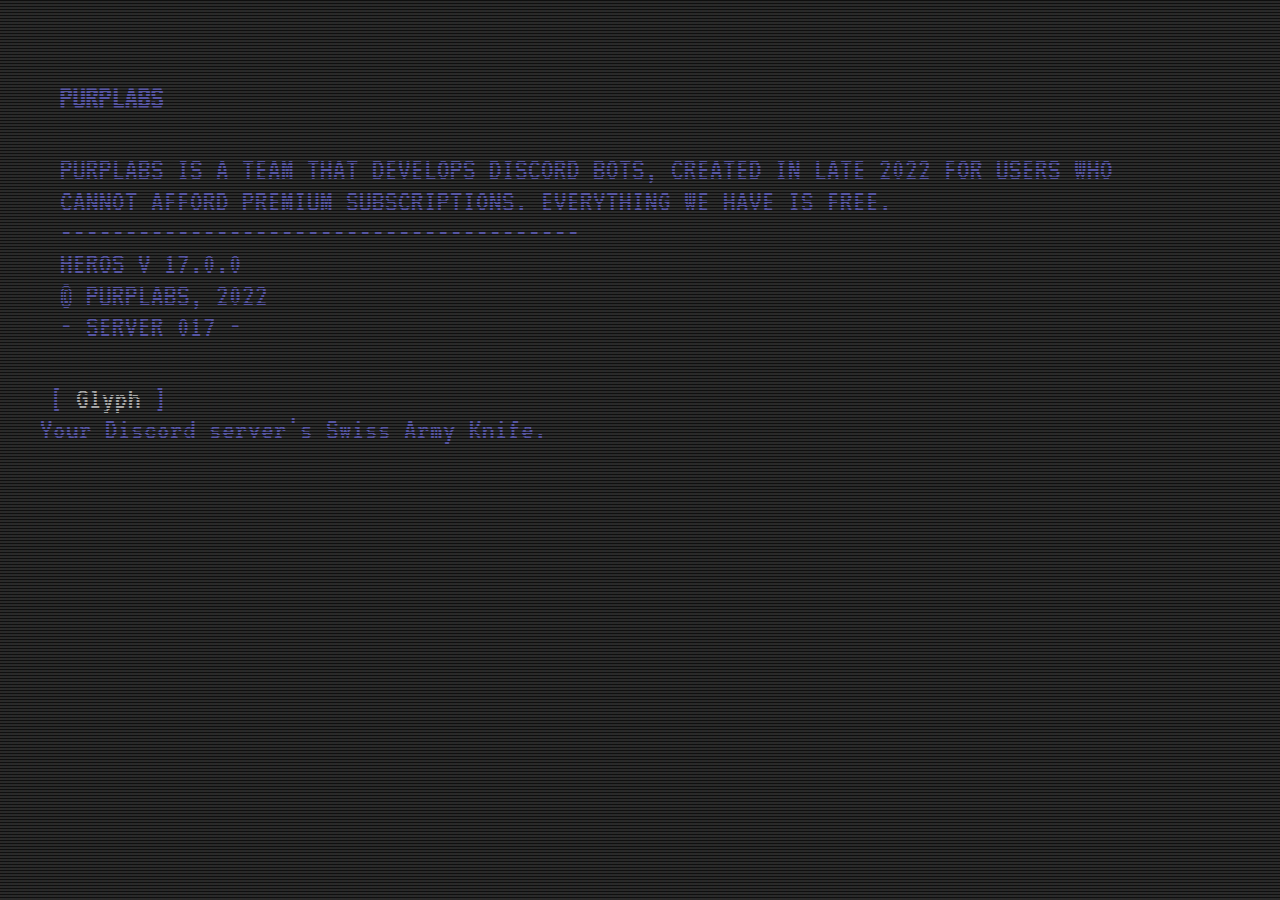
<file: index.html>
<!DOCTYPE html>
<html>

<head>
    <title>PurpLabs</title>
    <meta content="PurpLabs" property="og:title" />
    <meta
        content="PurpLabs is a team that creates Discord bots, created in late 2022 for users who cannot afford premium subscriptions. Everything we have is free."
        property="og:description" />
    <meta content="https://purplabs.github.io" property="og:url" />
    <meta content="https://avatars.githubusercontent.com/u/119774037?s=200&v=4" property="og:image" />
    <meta content="#6B74C7" data-react-helmet="true" name="theme-color" />
    <link rel="stylesheet" href="style.css">
    <link rel="icon" type="image/png" href="https://avatars.githubusercontent.com/u/119774037?s=200&v=4">
</head>

<body>
    <script src="https://code.jquery.com/jquery-3.6.3.min.js"></script>
    <div class="overlay"></div>
    <div class="scanline"></div>
    <div class="wrapper">
        <div class="content clearfix">
            <header class="site clearfix">
                <div class="col one">
                </div>
                <div class="col two">
                    <h4>PurpLabs</h4>
                    <p>PurpLabs is a team that develops Discord Bots, created in late 2022 for users who cannot afford premium subscriptions. Everything we have is free.
                    <p>
                    <p>----------------------------------------</p>
                    <p>HEROS v 17.0.0</p>
                    <p>&copy; PurpLabs, 2022 </p>
                    <p>- Server 017 -</p>
                </div>
            </header>
            <nav class="site clear">
                <ul>
                    <li><a href="https://discord.com/oauth2/authorize?client_id=1246931377828663307&permissions=1240105086070&scope=bot+applications.commands" title="">Glyph</a></li>
                    <p> Your Discord server's Swiss Army Knife.</p><br />
                    <br />
                </ul>
            </nav>
            <p class="clear"><br /></p>
        </div>
    </div>
    <script>
        $(document).ready(function () {
            $('#title').focus();
            $('#text').autosize();
        });
    </script>
</body>

</html>
</file>
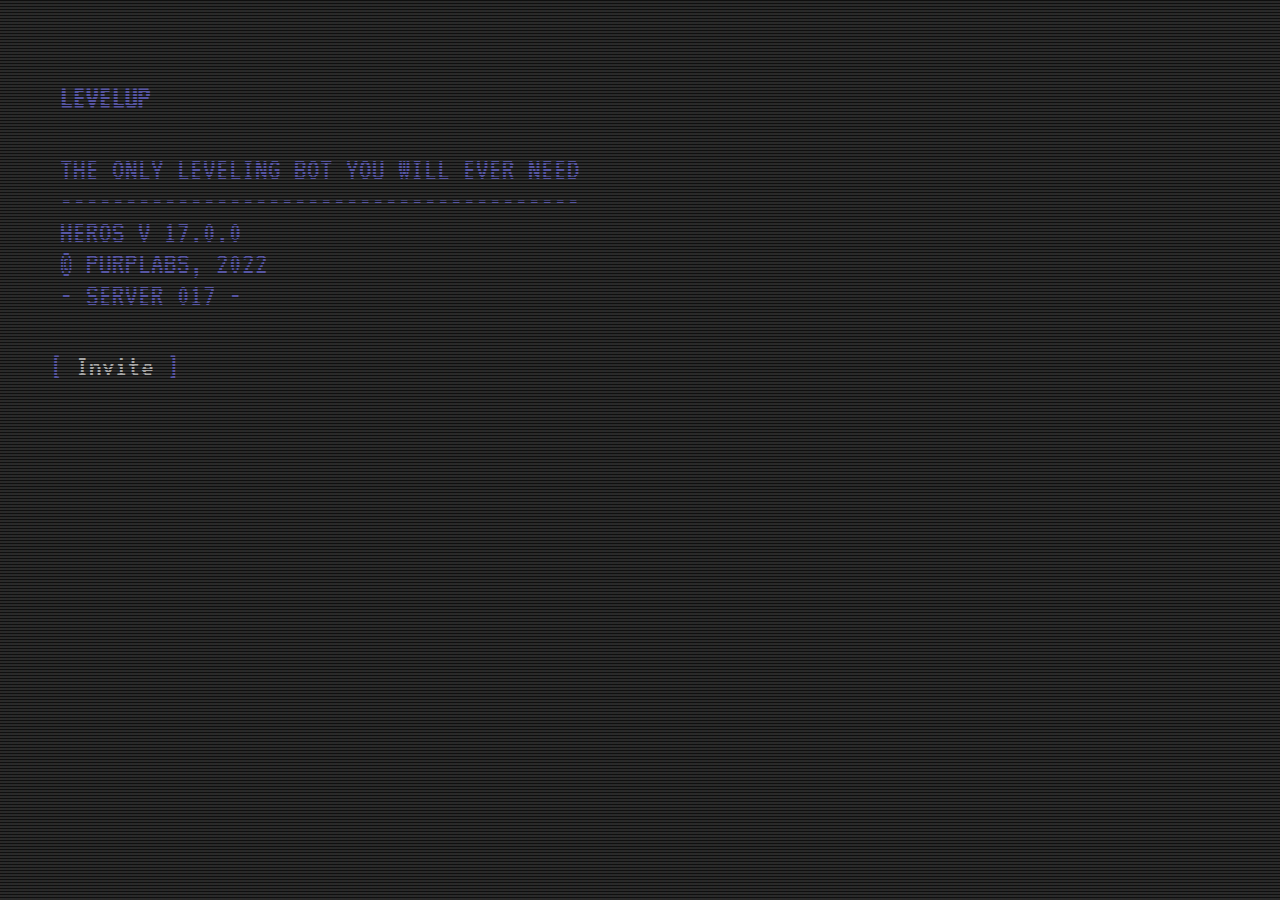
<file: levelup.html>
<!DOCTYPE html> 	
 
<title> PurpLabs</title>
<link rel="icon" type="image/png" href="https://avatars.githubusercontent.com/u/119774037?s=200&v=4">
<div class="overlay"></div>
	<div class="scanline"></div>
<div class="wrapper">	
<div class="content clearfix">
	<link rel="stylesheet" href="style.css">
		
		<header class="site clearfix">
		<div class="col one">
			
		</div>
			<div class="col two">
				<h4>LevelUp</h4>
				<p>The only leveling bot you will ever need<p>
				<p>----------------------------------------</p>
				<p>HEROS v 17.0.0</p>
				<p>&copy; PurpLabs, 2022 </p>
				<p>- Server 017 -</p>
			</div>
		</header>
		
		<nav class="site clear">
			<ul>
				<li><a href="https://discord.com/api/oauth2/authorize?client_id=1071851610373890068&permissions=139854990400&scope=applications.commands%20bot"  title="">Invite</a></li>
				
				
				
		
			</ul>
		</nav>
				
		

		<p class="clear"><br /></p>

		
		
	</div>
</div>



<script> 
	
	
	$(document).ready(function(){
  $('#title').focus();
    $('#text').autosize();
});

</script>
</file>
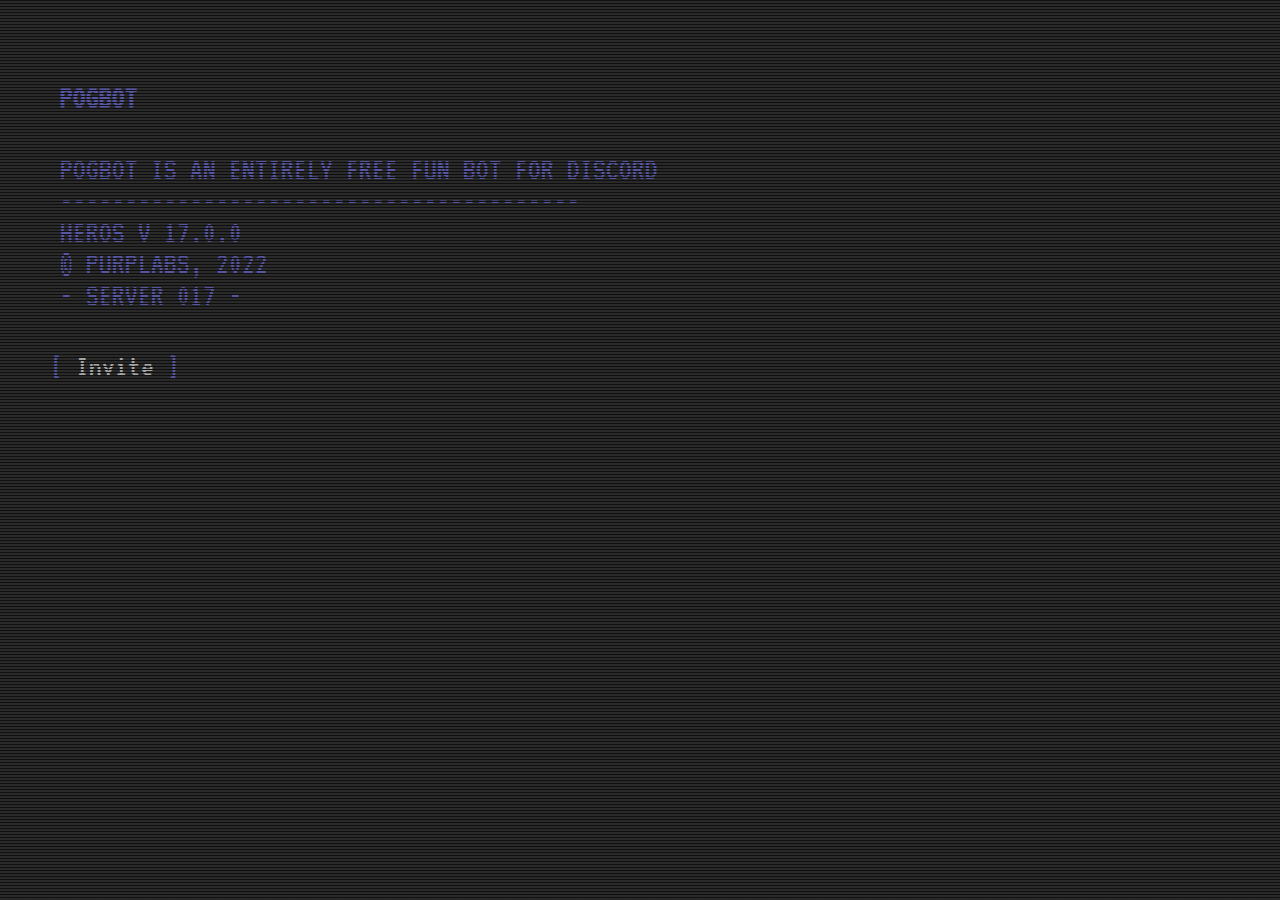
<file: pogbot.html>
<!DOCTYPE html>
<html>

<head>
    <title>PurpLabs</title>
    <link rel="icon" type="image/png" href="https://avatars.githubusercontent.com/u/119774037?s=200&v=4">
    <link rel="stylesheet" href="style.css">
</head>

<body>
    <div class="overlay"></div>
    <div class="scanline"></div>
    <div class="wrapper">
        <div class="content clearfix">
            <header class="site clearfix">
                <div class="col one">
                </div>
                <div class="col two">
                    <h4>PogBot</h4>
                    <p>PogBot is an entirely free fun bot for discord
                    <p>
                    <p>----------------------------------------</p>
                    <p>HEROS v 17.0.0</p>
                    <p>&copy; PurpLabs, 2022 </p>
                    <p>- Server 017 -</p>
                </div>
            </header>
            <nav class="site clear">
                <ul>
                    <li><a href="https://discord.com/api/oauth2/authorize?client_id=846899156673101854&permissions=139623524672&scope=applications.commands%20bot"
                            title="">Invite</a></li>
                </ul>
            </nav>
            <p class="clear"><br /></p>
        </div>
    </div>
</body>

</html>
</file>
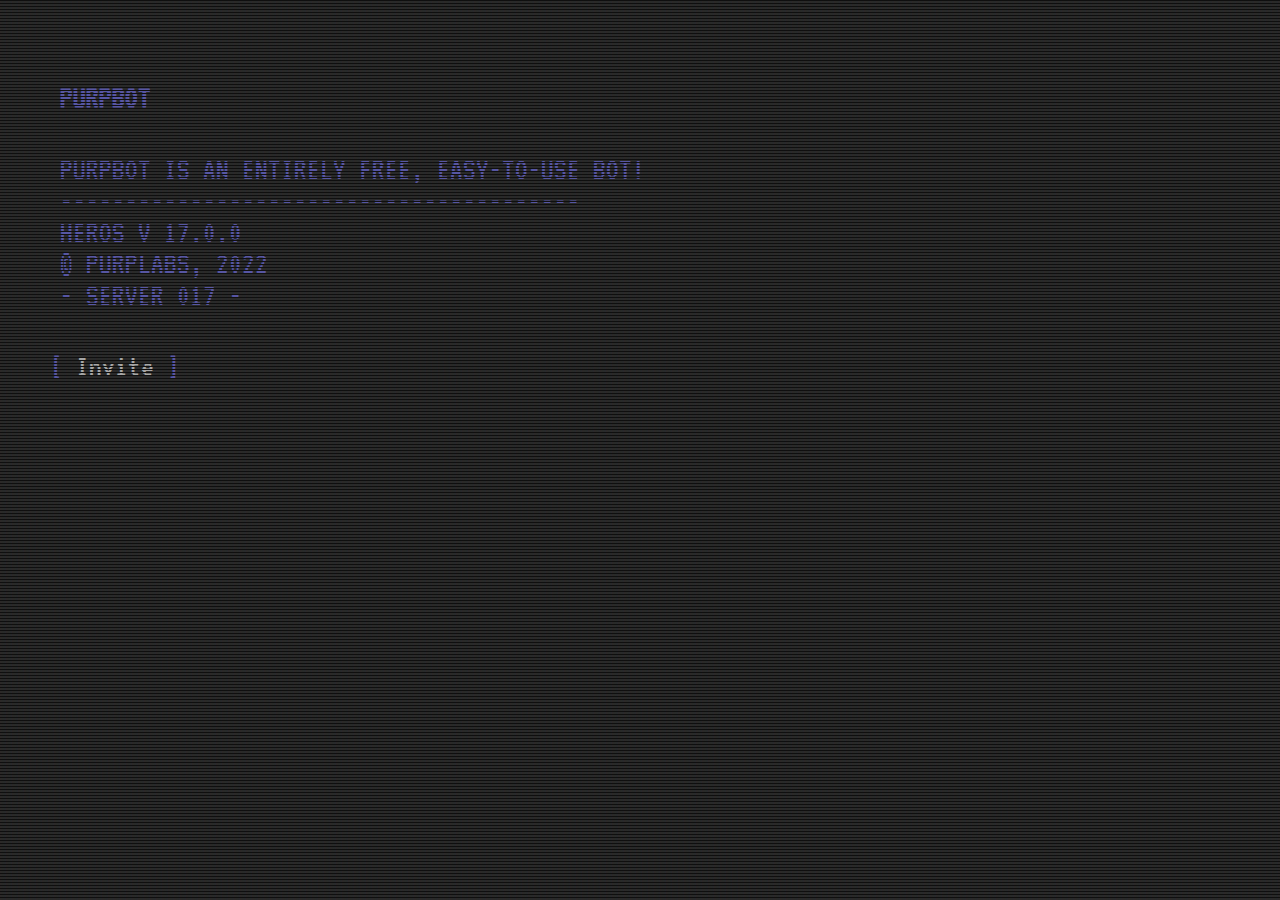
<file: purpbot.html>
<!DOCTYPE html>
<html>

<head>
    <title>PurpLabs</title>
    <link rel="icon" type="image/png" href="https://avatars.githubusercontent.com/u/119774037?s=200&v=4">
    <link rel="stylesheet" href="style.css">
</head>

<body>
    <div class="overlay"></div>
    <div class="scanline"></div>
    <div class="wrapper">
        <div class="content clearfix">
            <header class="site clearfix">
                <div class="col one">
                </div>
                <div class="col two">
                    <h4>PurpBot</h4>
                    <p>PurpBot is an entirely free, easy-to-use bot!
                    <p>
                    <p>----------------------------------------</p>
                    <p>HEROS v 17.0.0</p>
                    <p>&copy; PurpLabs, 2022 </p>
                    <p>- Server 017 -</p>
                </div>
            </header>
            <nav class="site clear">
                <ul>
                    <li><a href="https://discord.com/api/oauth2/authorize?client_id=849823707429994517&permissions=414733134919&scope=bot%20applications.commands"
                            title="">Invite</a></li>
                </ul>
            </nav>
            <p class="clear"><br /></p>
        </div>
    </div>
</body>

</html>
</file>
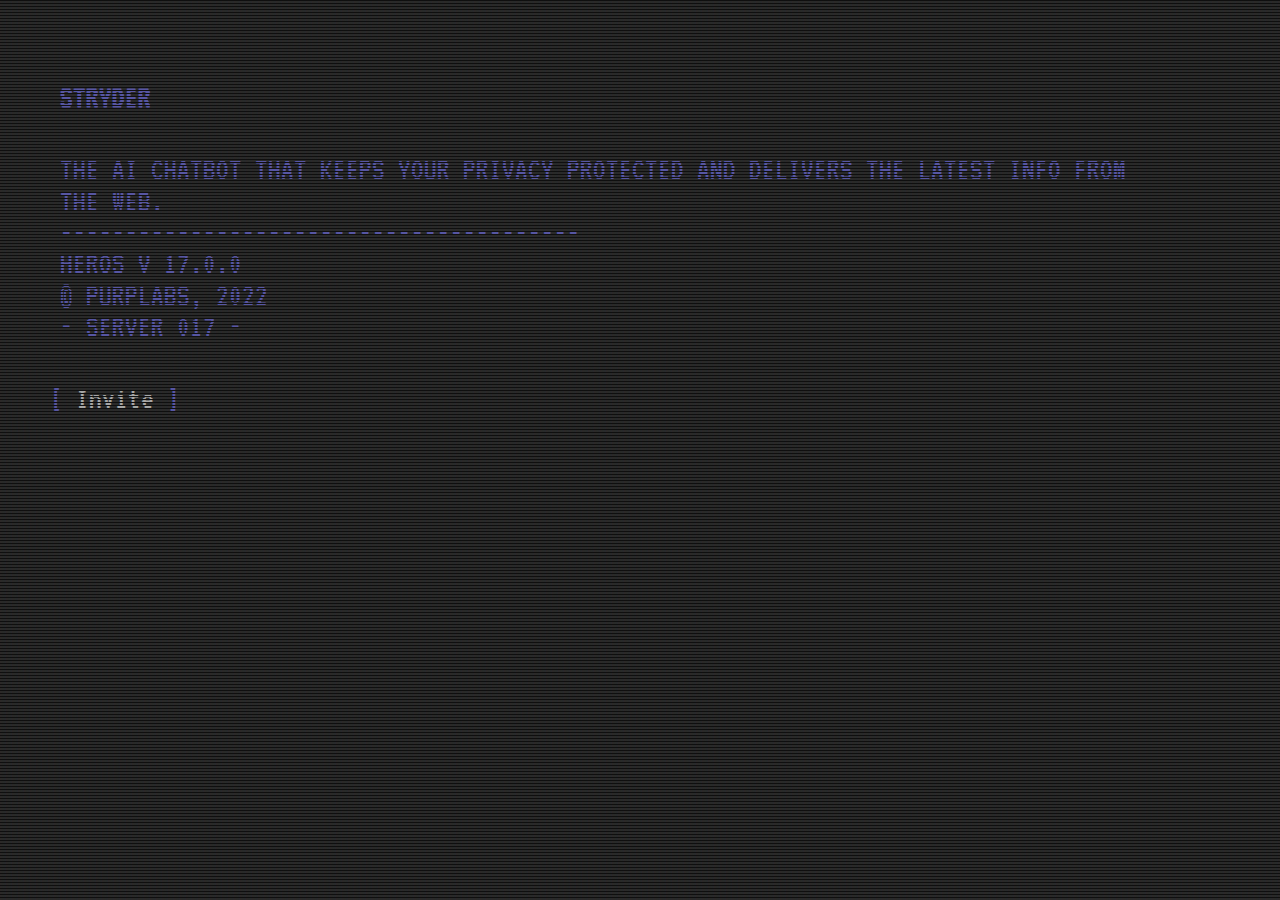
<file: stryder.html>
<!DOCTYPE html>
<html>

<head>
    <title>PurpLabs</title>
    <link rel="icon" type="image/png" href="https://avatars.githubusercontent.com/u/119774037?s=200&v=4">
    <link rel="stylesheet" href="style.css">
</head>

<body>
    <div class="overlay"></div>
    <div class="scanline"></div>
    <div class="wrapper">
        <div class="content clearfix">
            <header class="site clearfix">
                <div class="col one">
                </div>
                <div class="col two">
                    <h4>Stryder</h4>
                    <p>The AI chatbot that keeps your privacy protected and delivers the latest info from the web.
                    <p>
                    <p>----------------------------------------</p>
                    <p>HEROS v 17.0.0</p>
                    <p>&copy; PurpLabs, 2022 </p>
                    <p>- Server 017 -</p>
                </div>
            </header>
            <nav class="site clear">
                <ul>
                    <li><a href="https://discord.com/api/oauth2/authorize?client_id=1077463813244325958&permissions=274877926400&scope=bot%20applications.commands"
                            title="">Invite</a></li>
                </ul>
            </nav>
            <p class="clear"><br /></p>
        </div>
    </div>
</body>

</html>
</file>
<file: style.css>
@import url(https://fonts.googleapis.com/css?family=VT323);

@keyframes scroll {
    0% { height: 0 }
    100% { height: 100%; }
}

@keyframes type { 
  from { width: 0; } 
} 

@keyframes type2 {
  0%{width: 0;}
  50%{width: 0;}
  100%{ width: 100; } 
} 

@keyframes blink {
  to{opacity: .0;}
}

@keyframes scan {
    from { top: 0 }
    to { top: 100% }
}

@keyframes flicker {
        0% { opacity: 0.15795 }
        5% { opacity: 0.31511 }
        10% { opacity: 0.94554 }
        15% { opacity: 0.2469 }
        20% { opacity: 0.62031 }
        25% { opacity: 0.0293 }
        30% { opacity: 0.00899 }
        35% { opacity: 0.5344 }
        40% { opacity: 0.12778 }
        45% { opacity: 0.52042 }
        50% { opacity: 0.3823 }
        55% { opacity: 0.2198 }
        60% { opacity: 0.9383 }
        65% { opacity: 0.86615 }
        70% { opacity: 0.68695 }
        75% { opacity: 0.55749 }
        80% { opacity: 0.96984 }
        85% { opacity: 0.0361 }
        90% { opacity: 0.24467 }
        95% { opacity: 0.08351 }
        100% { opacity: 0.54813 }
    }

* {
    box-sizing: border-box;
}
    
html,
body {
    background: #383838;
    color: #817ffa;
    font-size: 64.5%;
    font-size: 1.4em;
    font-family: 'VT323', Courier;
    height: 100%;
    margin: 0;
    padding: 0;
}

h1, h2, h3 h4, h5, h6 { 
    font-weight: normal;
    margin: 0;
    text-transform: uppercase;
}

a {
    color: white;   
    text-decoration: none;  
}

a:hover {
    color: red;
}

p { 
    line-height: 100%;
    margin: 0; 
}
    
span { animation: blink 1s infinite }

ul {
    list-style: none;
}

ul a:before,
p a:before {
    color: #817ffa;
    content: ' [ ';
}

ul a:after,
p a:after {
    color: #817ffa;
    content: ' ] '; 
}

header.site {
    margin: 0 0 40px 0;
    text-transform: uppercase;
}

nav.site { 
    margin: 0 0 40px 0;
  width: 100%;
}

nav.site ul {
    padding: 0;
}

nav.site ul li {
    display: inline-block;
  padding: 0 10px;
  min-width: 250px;
  width: auto;
}

.overlay {
    height: 1px;
    position: absolute;
    top: 0;
    left: 0;
    width: 1px;
}

.overlay:before {
    background: linear-gradient(#101010 50%, rgba(16, 16, 16, 0.2) 50%), linear-gradient(90deg, rgba(255, 0, 0, 0.03), rgba(0, 255, 0, 0.02), rgba(0, 0, 255, 0.03));
    background-size: 100% 3px, 6px 100%;
    content: "";
    display: block;
    pointer-events: none;
    position: fixed;
        top: 0;
        right: 0;
        bottom: 0;
        left: 0;
    z-index: 2;
}
    
.overlay:after {
    animation: flicker 0.30s infinite;
    background: rgba(16, 16, 16, 0.2);
    content: "";
    display: block;
    pointer-events: none;
    position: fixed;
        top: 0;
        right: 0;
        bottom: 0;
        left: 0;
    z-index: 2;
}

.col {
    float: left;
    padding: 0 20px;
}

.col.two { width: auto; }

.wrapper {
  animation: scroll 5s 1;
  margin: 0;
  overflow: hidden;
  padding: 0;
}

.content { 
    animation: scroll 3s 1;
    padding: 40px; 
    position: relative;
    width: 95%;
}

#logo-v {
    display: block;
    height: auto;
    margin: 0 auto;
    width: 200px;
}

img.pip-hero {
    display: block;
    float: left;
    height: auto;
    margin: 5px 10px 5px 0;
    width: 120px;
}

label {
    clear: left;
    display: block;
    float: left;
    margin-right: 10px;
    padding-top: 5px;
}

input[type=text],
textarea {
    background: transparent;
    border: none;
    color: #00dd00;
    display: block;
    float: left;
    font-family: 'VT323', Courier;
    font-size: 1.2em;
    position: relative;
    width: 80%;
    z-index: 10
}

textarea {
    margin-bottom: 20px;
    overflow: auto;
    resize: none;
}

input[type=text]:focus,
textarea:focus,
input[type=submit]:focus,
a.button:focus {
    outline: 0;
}

input[type=submit],
a.button {
    background: transparent;
    border: 1px solid #00dd00;
    clear: both;
    color: #00dd00;
    cursor: hand;
    display: inline-block;
    font-family: 'VT323', Courier;
    font-size: 1em;
    margin-bottom: 20px;
    opacity: 0.25;
    padding: 10px 100px;
    position: relative;
    text-decoration: none;
    text-transform: uppercase;
    z-index: 10;
}

input[type=submit]:hover,
a.button:hover {
    background: #00dd00;
    color: #383838;
    opacity: 0.8;
}

.expandingArea { position: relative }
    
.scanline {
    animation: scroll 10s 5s infinite;
    background: -moz-linear-gradient(top,  rgba(0,221,0,0) 0%, rgba(0,221,0,1) 50%, rgba(0,221,0,0) 100%);
    background: -webkit-linear-gradient(top,  rgba(0,221,0,0) 0%,rgba(0,221,0,1) 50%,rgba(0,221,0,0) 100%);
    background: linear-gradient(to bottom,  rgba(0,221,0,0) 0%,rgba(0,221,0,1) 50%,rgba(0,221,0,0) 100%);
    filter: progid:DXImageTransform.Microsoft.gradient( startColorstr='#0000dd00', endColorstr='#0000dd00',GradientType=0 );
    display: block;
    height: 20px;
    opacity: 0.05;
    position: absolute;
        left: 0;
        right: 0;
        top: -5%;
    z-index: 0;
}

.clear {
    clear: both;
}

.clearfix {
  overflow: auto;
  zoom: 1;
}

.upper { text-transform: uppercase; }
</file>
